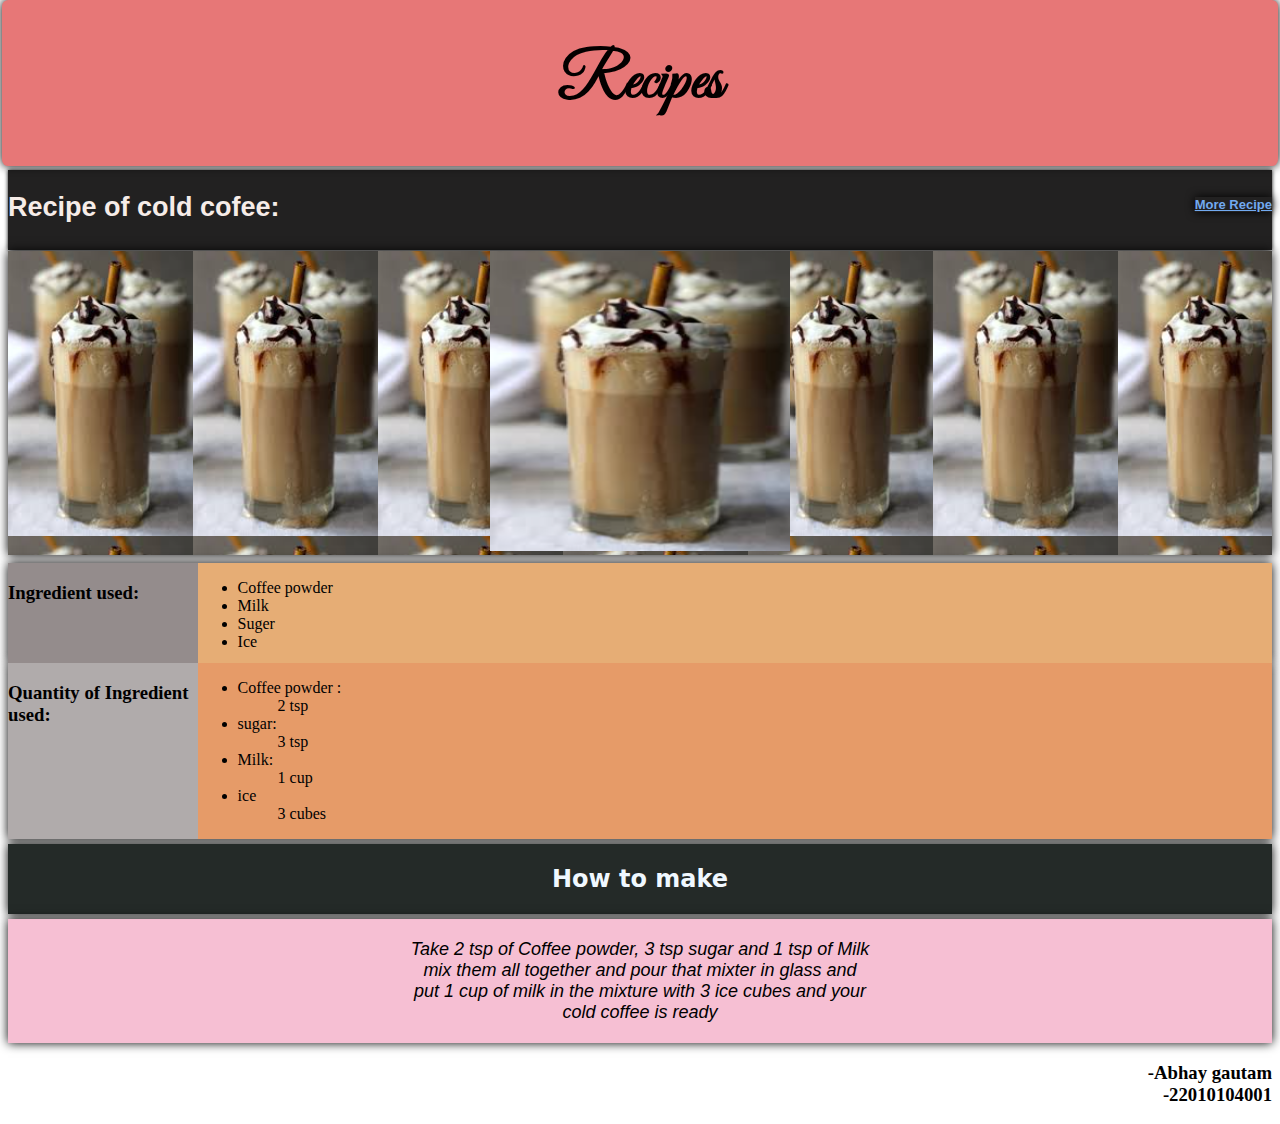
<file: assignment.html>
<!DOCTYPE html>
<html; lang="en">
<head>
    <meta charset="UTF-8">
    <meta http-equiv="X-UA-Compatible" content="IE=edge">
    <meta name="viewport" content="width=device-width, initial-scale=1.0">
    <title>Document</title>
    <link rel="stylesheet" href="a1.css">
    <link rel="preconnect" href="https://fonts.googleapis.com">
<link rel="preconnect" href="https://fonts.gstatic.com" crossorigin>
<link href="https://fonts.googleapis.com/css2?family=Great+Vibes&display=swap" rel="stylesheet">
<style>
       .g:hover{
        background-color: aliceblue;
       }
</style>
</head>
<body>
    <div class="a">
        <h1>
            Recipes
        </h1>
    </div>
    <div class="b" style="background-color: rgb(34, 33, 33);font-size: large;margin-bottom: 1px;font-family: 'Lucida Sans', 'Lucida Sans Regular', 'Lucida Grande', 'Lucida Sans Unicode', Geneva, Verdana, sans-serif;">
       <h2 > Recipe of cold cofee:</h2>
        <div class="f">
            <h5><a href="recipe.html" class="g" >
                 More Recipe
            </a></h5>
        </div>
    </div>
    <div style="text-align: center;background-image: url(2..PNG);margin-bottom: 1px;box-shadow: 0 0 10px #000000;">
    <img src="2..PNG" alt="error" width="300px" height="300px" >
    </div>
    <div class="c">
        <div class="d">
             <h3>Ingredient used:</h3>
        </div>
        <div class="e">
            
             <ul >
                <li>
                    Coffee powder
                </li>
                <li>
                    Milk
                </li>
                <li>
                    Suger
                </li>
                <li>
                    Ice
                </li>
             </ul>
            
        </div>
    </div>
    <div class="q">
        <div id="a" style="background-color: rgb(176, 171, 171);">
            <h3>
                Quantity of Ingredient used:
            </h3>
        </div>
        <div id="b">
            <ul>
                    <dl>
                <dt>
                    <li>
                    Coffee powder :
                </li>
                    <dd>
                        2 tsp
                    </dd>
                 </dt>
                 <li>
                   <dt>
                    sugar:
                   </li>
                    <dd>
                        3 tsp
                    </dd>
                 </dt>
                 <dt><li>
                    Milk:
                    </li>
                    <dd>
                        1 cup
                    </dd>
                 </dt>
                 <dt>
                    <li>
                    ice
                    </li>
                    <dd>
                        3 cubes
                    </dd>
                 </dt>
            </dl>
        </div>
    </div>
    <div id="c">
        <h2>
            How to make
        </h2>
    </div>
    <div id="d">
        Take 2 tsp of Coffee powder, 3 tsp sugar and 1 tsp of Milk <br>
        mix them all together and pour that mixter in glass and<br>
        put 1 cup of milk in the mixture with 3 ice cubes and your<br>
        cold coffee is ready
    </div>
    <div style="text-align: right;">
        <h3>
            -Abhay gautam<br>
        -22010104001
        </h3>
    </div>

    
    
</body>
</html>
</file>
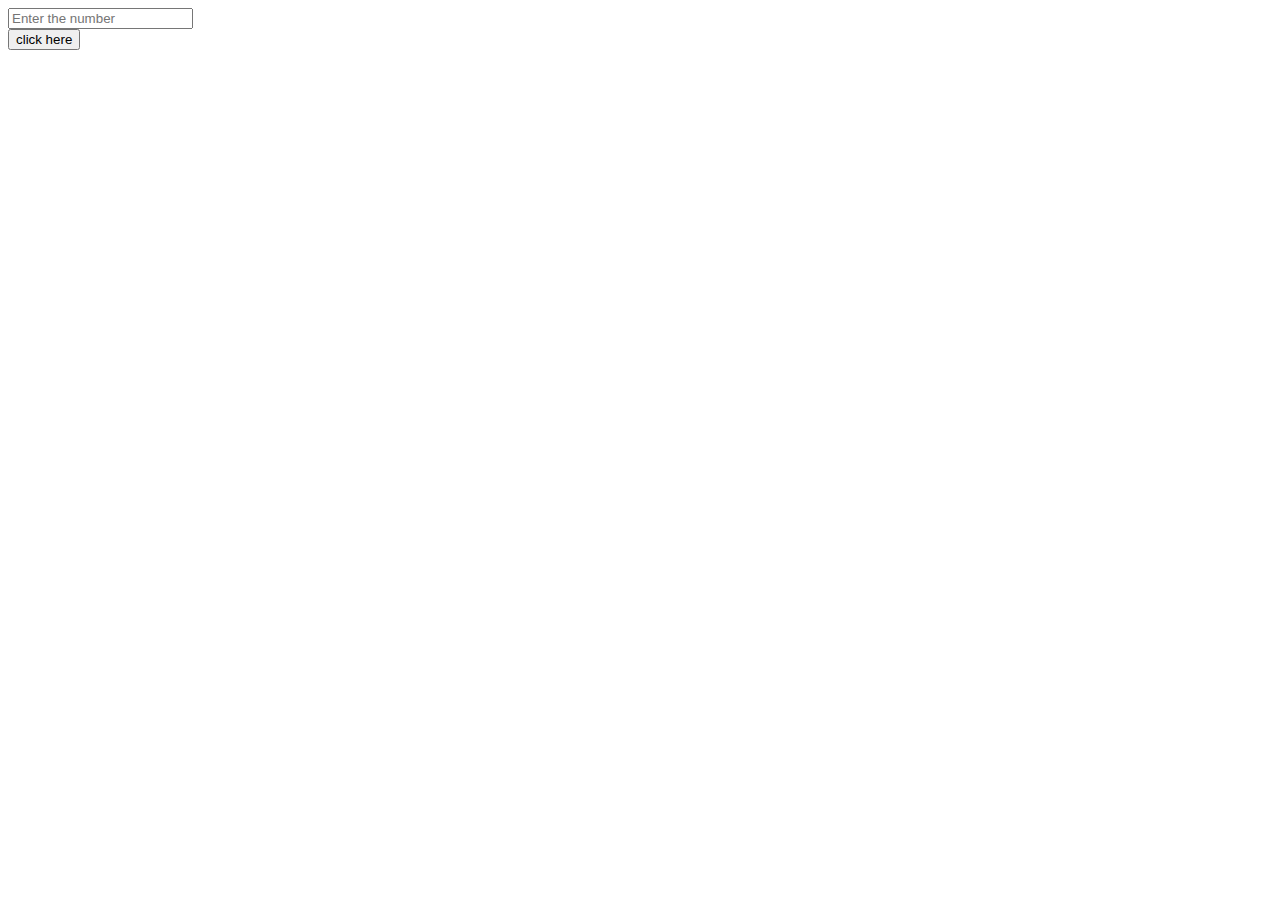
<file: index1.html>
<!DOCTYPE html>
<html lang="en">
<head>
    <meta charset="UTF-8">
    <meta name="viewport" content="width=device-width, initial-scale=1.0">
    <title>Document</title>
    
</head>
<body>
    <script src="script.js"></script>
    <input type="text"placeholder="Enter the number" id="a" onkeypress="sound()"><br>
    <button onclick="game()">click here</button>
    <p id="b">
        
    </p>

   
</body>
</html>
</file>
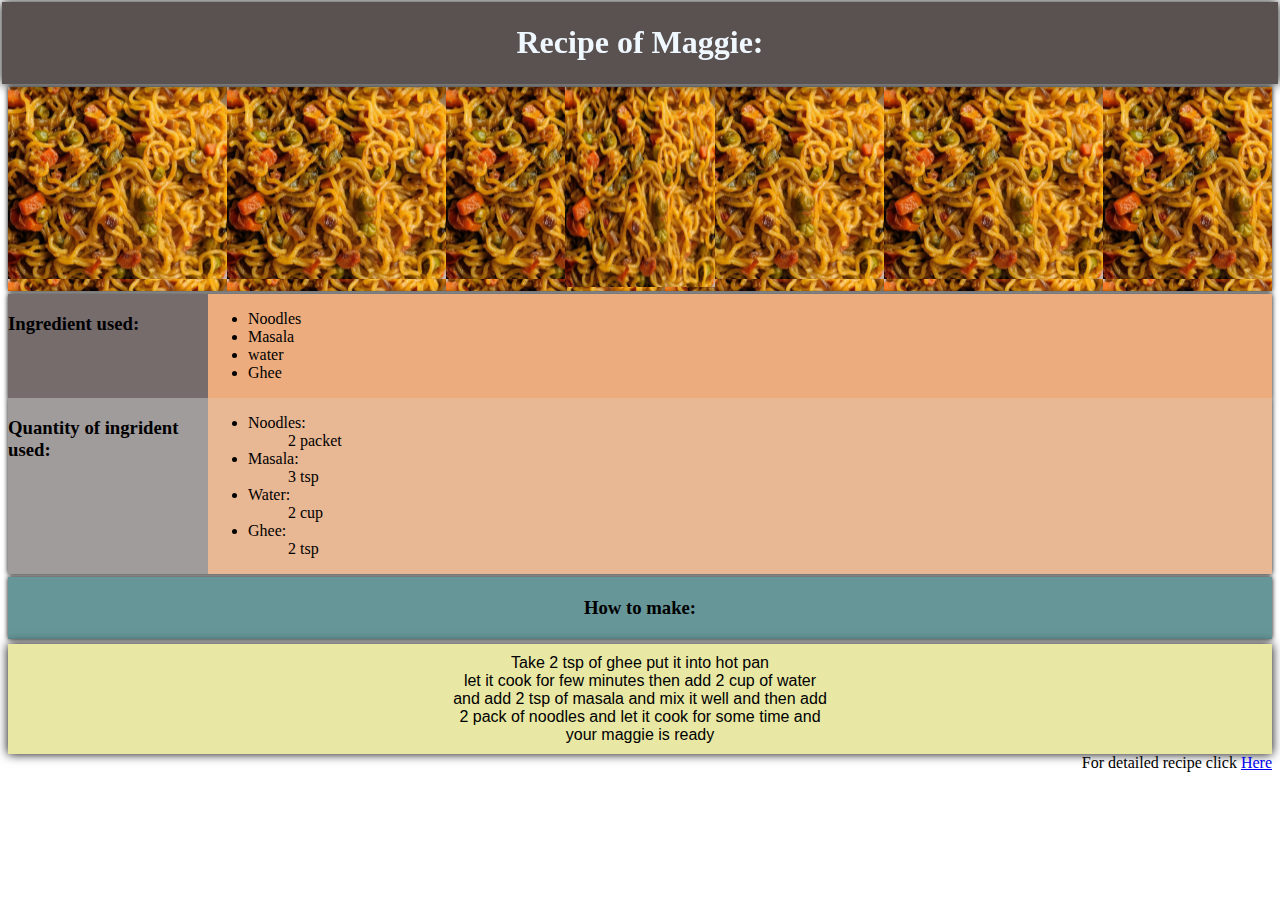
<file: recipe.html>
<!DOCTYPE html>
<html lang="en">
<head>
    <meta charset="UTF-8">
    <meta name="viewport" content="width=device-width, initial-scale=1.0">
    <title>Document</title>
    <link rel="stylesheet" href="style.css">
</head>
<body>
    <div class="a">
        <h1>
            Recipe of Maggie:
        </h1>
    </div>
    <div class="b"  >
        <img src="3.PNG" width="150px" height="200px" style="margin-bottom: 0px;" >
    </div>
    <div class="c">
        <div style="background-color: rgb(118, 108, 108);">
            <h3>
                Ingredient used:
            </h3>
        </div>
        <div style="background-color: rgb(236, 172, 126);">
            <ul>
                <li>
                    Noodles
                </li>
                <li>
                    Masala
                </li>
                <li>
                    water
                </li>
                <li>
                    Ghee
                </li>
            </ul>
        </div>
    </div>
    <div id="a">
        <div style="background-color: rgb(161, 156, 156);">
            <h3>
                Quantity of ingrident used:
            </h3>
        </div>
        <div style="background-color: rgb(232, 183, 148);">
            <ul>
                <dl>
            <dt>
                <li>
                Noodles:
            </li>
                <dd>
                    2 packet
                </dd>
             </dt>
             <li>
               <dt>
                Masala:
               </li>
                <dd>
                    3 tsp
                </dd>
             </dt>
             <dt><li>
                Water:
                </li>
                <dd>
                    2 cup
                </dd>
             </dt>
             <dt>
                <li>
                Ghee:
                </li>
                <dd>
                   2 tsp
                </dd>
             </dt>
        </dl>
    </div>
</div>
<div id="b">
   <h3>
     How to make:
   </h3>
</div>
<div id="c">
    Take 2 tsp of ghee put it into hot pan <br>let it cook for few minutes then add 2 cup of water <br>and add 2 tsp of masala and mix it well and then add<br> 2 pack of noodles and let it cook for some time and <br>your maggie is ready 
</div>
<div id="d">For detailed recipe click
    <a href="https://www.youtube.com/watch?v=PzzlF3r1l2g"> Here</a>
</div>
</body>
</html>
</file>
<file: a1.css>
*{
    box-sizing: border-box;
}
.a{
    position: fixed;
    left: 2px;
    right: 2px;
    top: 0;
    border-radius: 0.5cqi;
    color: rgb(4, 0, 0);
    background-color:rgb(231, 119, 119);
    font-family: "Great Vibes", cursive;
    box-shadow: 0 0 10px #000000;
    height:80;
    font-size:xx-large;
    display: flex;
    justify-content: center;
}
.f a{
    box-shadow: 0 0 10px #000000;
    font-size: small;
    color: rgb(114, 170, 240);
}
.b{
    margin-top: 170px;
    height: 80px;
    color:rgb(246, 236, 232);
    margin-bottom: 10px;
    box-shadow: 0 0 4px #080909;
    vertical-align: middle;
    display: flex;
    justify-content: space-between; 
    font-weight: bolde;
}
.c{
    box-shadow: 0 0 10px #000000;
    display: flex;
    justify-content:space-between;
    margin-top:8px;
}
.d{
    
    background-color: rgb(148, 140, 140);
    width: 15% ;
    height: 100px;
}
.e{
    
    background-color:rgb(230, 173, 117);
    width: 85%;
    height: 100px;
}
.q{
    box-shadow: 0 0 10px #000000;
    display: flex;
    
}
#a{
    width: 15%;
}
#b{
    
    width: 85%;
    background-color:rgb(230, 155, 104);
    font-weight: normal;
}
#c{
    box-shadow: 0 0 10px #000000;
    font-family:system-ui, -apple-system, BlinkMacSystemFont, 'Segoe UI', Roboto, Oxygen, Ubuntu, Cantarell, 'Open Sans', 'Helvetica Neue', sans-serif;
    padding: 1px;
    margin-top: 5px;
    margin-bottom: 5px;
    color: aliceblue;
    text-align: center;
    background-color: rgb(36, 42, 40);
}
#d{
    box-shadow: 0 0 10px #000000;
    font-family:Arial, Helvetica, sans-serif;
    font-style: italic;
    margin-top: 1px;
    text-align: center;
    background-color: rgb(246, 191, 211);
    font-size: large;
    padding: 20px;;
}
</file>
<file: style.css>
.a {
    position: fixed;
    top: 2px;
    left: 2px;
    right: 2px;
    padding: 1px;
    height: 80px;
    text-align: center;
    color: aliceblue;
    background-color: rgb(90, 81, 81);
    box-shadow: 0 0 10px  rgb(9, 9, 9)
}
.b{
    background-image: url(3.PNG);
    text-align: center;
    margin-top: 87px;
    box-shadow: 0 0 5px black;
}
.c{
    box-shadow: 0 0 5px black;
    margin-top:3px;
    display: grid;
    grid-template-columns: 200px 1fr;
}
#a{
   box-shadow: 0 0 5px black;
   display: grid;
   grid-template-columns: 200px 1fr;
}
#b{
    background-color: rgb(102, 150, 152);
    text-align: center;
    box-shadow: 0 0 5px black;
    margin-top: 3px;
    height: 60px;
    padding: 1px;
}
#c{
    font-family: 'Segoe UI', Tahoma, Geneva, Verdana, sans-serif;
    text-align: center;
    background-color: rgb(232, 232, 164);
    color: black;
    box-shadow: 0 0 10px #000000;
    padding: 10px;
    margin-top: 5px;
}
#d{
    float: right;
}
#d a:hover{
background-color: black;
}
</file>
